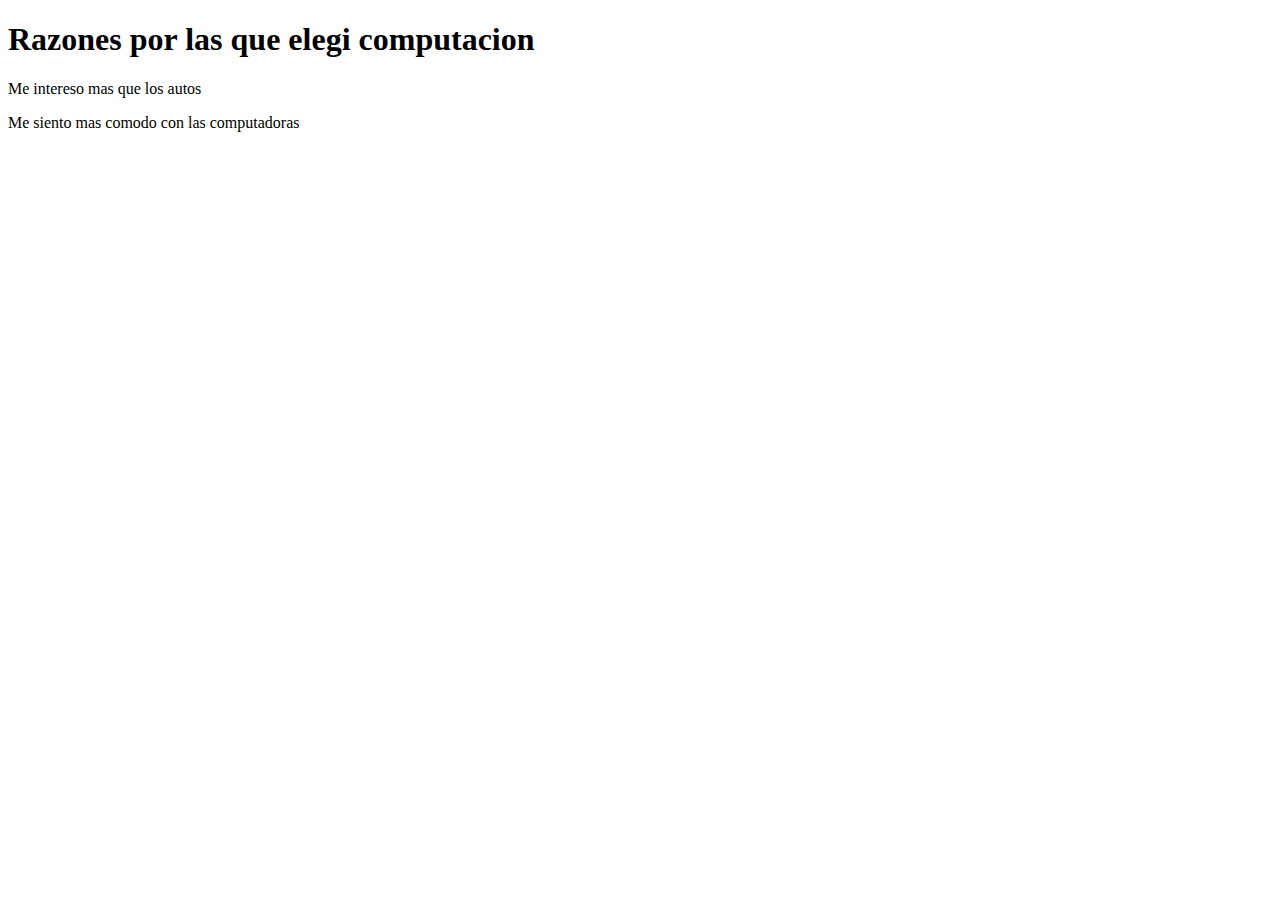
<file: ejercicio2.html>
<!DOCTYPE html>
<html lang="en">
<head>
	<meta charset="UTF-8">
	<title>Por que elegi computacion</title>
</head>
<body>
<h1>Razones por las que elegi computacion</h1>
<p>Me intereso mas que los autos</p>
<p>Me siento mas comodo con las computadoras</p>
</body>
</html>
</file>
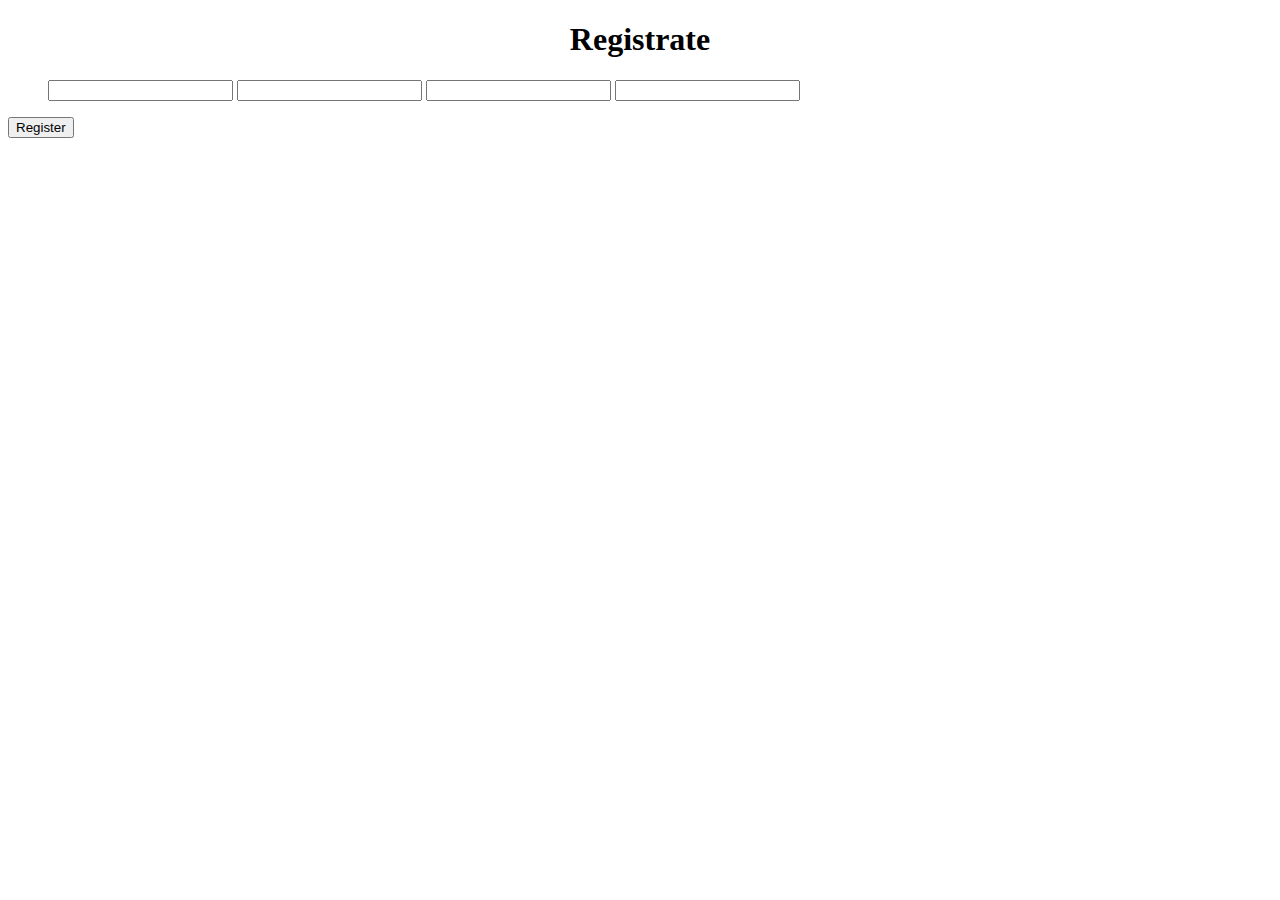
<file: register.html>
<!DOCTYPE html>
<html lang="en">
<head>
	<meta charset="UTF-8">
	<title>Registro de Usuario</title>
</head>
<body>
<center>
	<h1>Registrate</h1>
</center>
<div>
	<ul>
		<input type="">
		<input type="">
		<input type="">
		<input type="">
	</ul>
<button>Register</button>
</div>
</body>
</html>
</file>
